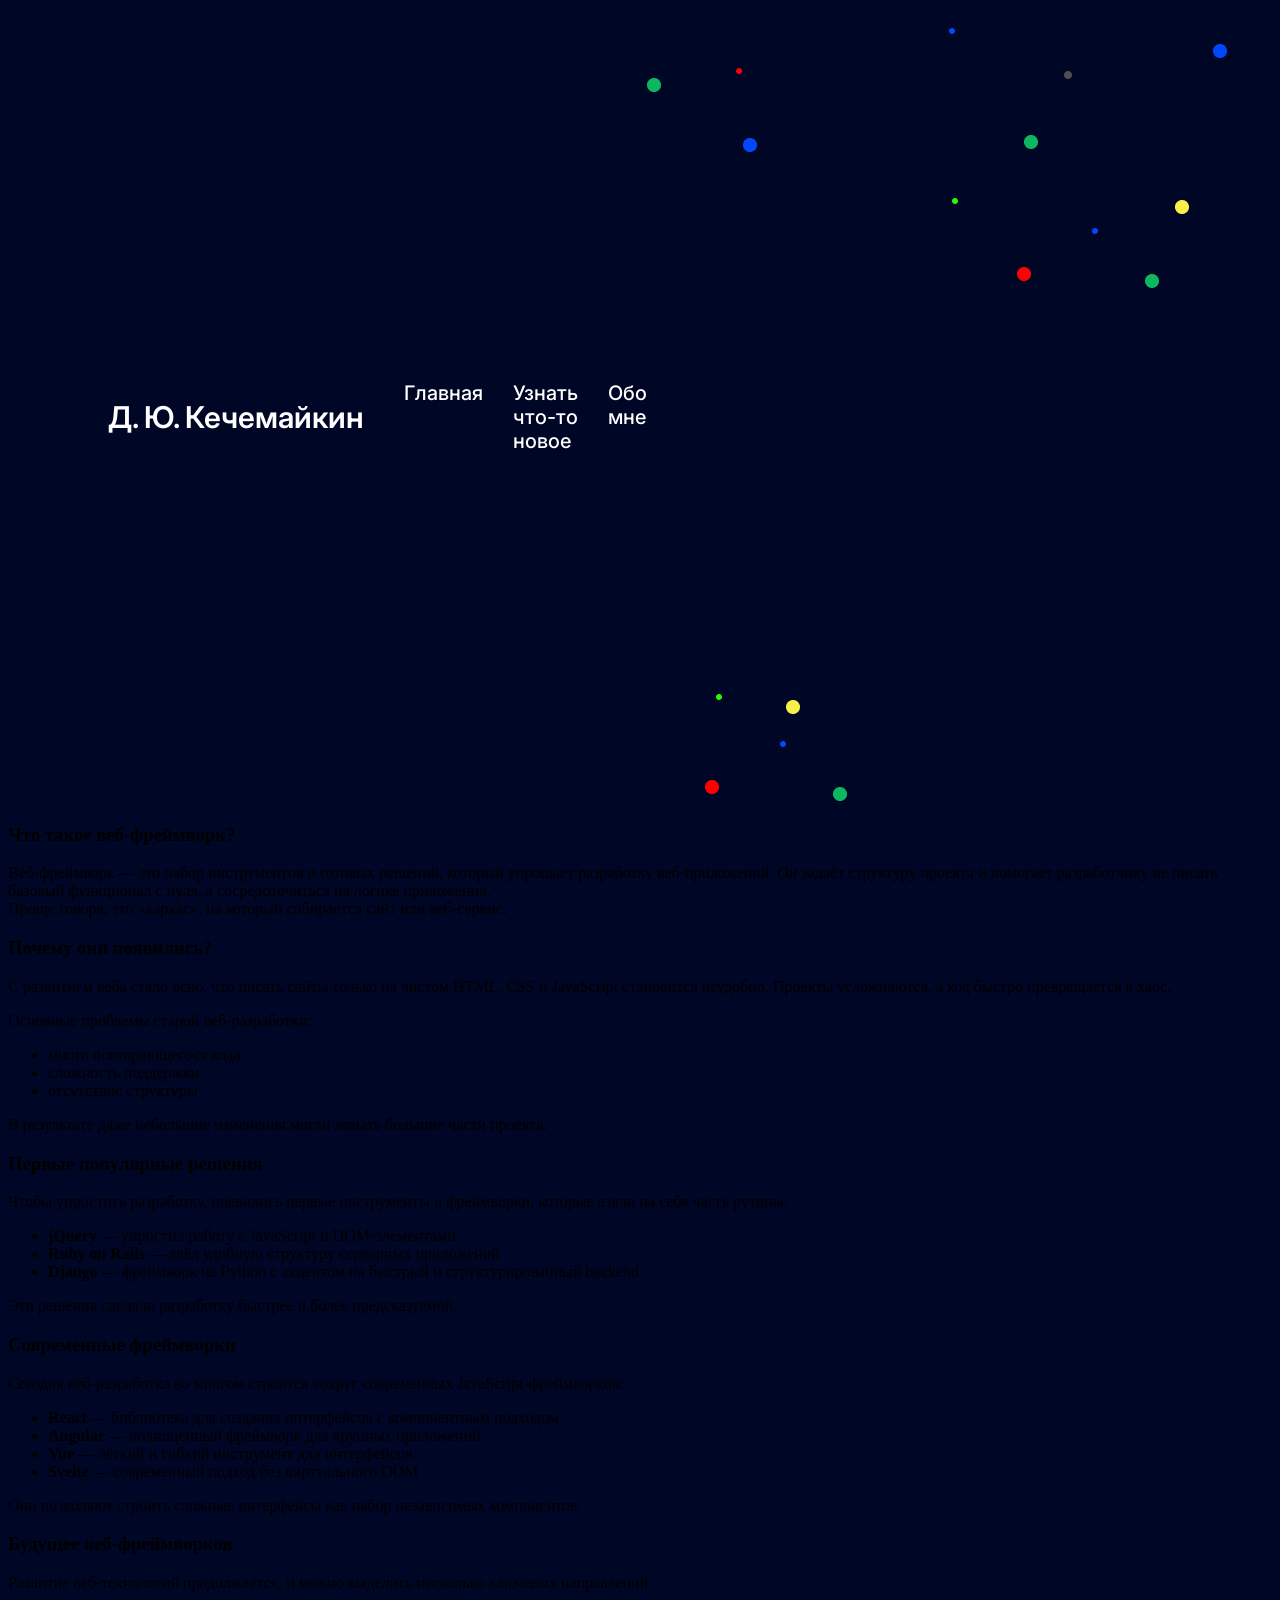
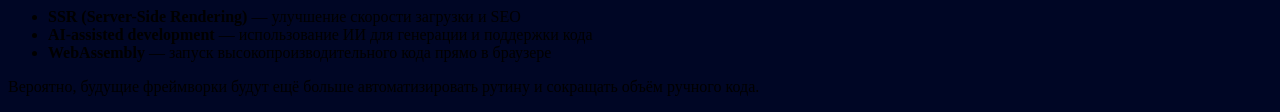
<file: history.html>
<!DOCTYPE html>
<html lang="ru">
<head>
    <meta charset="UTF-8">
    <meta name="viewport" content="width=device-width, initial-scale=1.0">
    <title>Сайт им. Кечемайкина Д.Ю.</title>
    <link rel="stylesheet" href="style.css">

    <link rel="preconnect" href="https://fonts.googleapis.com">
    <link rel="preconnect" href="https://fonts.gstatic.com" crossorigin>
    <link href="https://fonts.googleapis.com/css2?family=Inter:ital,opsz,wght@0,14..32,100..900;1,14..32,100..900&display=swap" rel="stylesheet">

</head>
<body>
    <header class="header-container">
        <div class="header__logo">
            <h3 class="header__logo-text1">Д.</h3>
            <h3 class="header__logo-text2">Ю.</h3>
            <h3 class="header__logo-text3">Кечемайкин</h3>
        </div>
        <nav class="header__nav">
            <ul class="header__menu">
                <li class="header__menu-item"><a href="index.html" class="header__menu-link">Главная</a></li>
                <li class="header__menu-item"><a href="history.html" class="header__menu-link">Узнать что-то новое</a></li>
                <li class="header__menu-item"><a href="obomne.html" class="header__menu-link">Обо мне</a></li>
            </ul>
        </nav>
        <div class="header__loops">
            <img src="Design.png" alt="hi">
        </div>
    </header>




    <section class="history-container">

        <div class="history__whats">
            <h3 class="history__title-text">Что такое веб-фреймворк?</h3>
            <p class="history__description-text">Веб-фреймворк — это набор инструментов и готовых решений, который упрощает разработку веб-приложений. Он задаёт структуру проекта и помогает разработчику не писать базовый функционал с нуля, а сосредоточиться на логике приложения.
            <br>Проще говоря, это «каркас», на который собирается сайт или веб-сервис.</p>
        </div>

        <div class="history__appearance">
            <h3 class="history__title-text">Почему они появились?</h3>
            <p class="history__description-text">С развитием веба стало ясно, что писать сайты только на чистом HTML, CSS и JavaScript становится неудобно. Проекты усложняются, а код быстро превращается в хаос.</p>
            <p class="history__description-text">Основные проблемы старой веб-разработки:</p>
            <ul>
                <li class="history__description-text">много повторяющегося кода</li>
                <li class="history__description-text">сложность поддержки</li>
                <li class="history__description-text">отсутствие структуры</li>
            </ul>
            <p class="history__description-text">В результате даже небольшие изменения могли ломать большие части проекта.</p>
        </div>

        <div class="history__first">
            <h3 class="history__title-text">Первые популярные решения</h3>
            <p class="history__description-text">Чтобы упростить разработку, появились первые инструменты и фреймворки, которые взяли на себя часть рутины:</p>
            <ul>
                <li class="history__description-text"><strong>jQuery</strong> — упростил работу с JavaScript и DOM-элементами</li>
                <li class="history__description-text"><strong>Ruby on Rails</strong> — ввёл удобную структуру серверных приложений</li>
                <li class="history__description-text"><strong>Django</strong> — фреймворк на Python с акцентом на быстрый и структурированный backend</li>
            </ul>
            <p class="history__description-text">Эти решения сделали разработку быстрее и более предсказуемой.</p>
        </div>

        <div class="history__modern">
            <h3 class="history__title-text">Современные фреймворки</h3>
            <p class="history__description-text">Сегодня веб-разработка во многом строится вокруг современных JavaScript-фреймворков:</p>
            <ul>
                <li class="history__description-text"><strong>React</strong> — библиотека для создания интерфейсов с компонентным подходом</li>
                <li class="history__description-text"><strong>Angular</strong> — полноценный фреймворк для крупных приложений</li>
                <li class="history__description-text"><strong>Vue</strong> — лёгкий и гибкий инструмент для интерфейсов</li>
                <li class="history__description-text"><strong>Svelte</strong> — современный подход без виртуального DOM</li>
            </ul>
            <p class="history__description-text">Они позволяют строить сложные интерфейсы как набор независимых компонентов.</p>
        </div>

        <div class="history__future">
            <h3 class="history__title-text">Будущее веб-фреймворков</h3>
            <p class="history__description-text">Развитие веб-технологий продолжается, и можно выделить несколько ключевых направлений:</p>
            <ul>
                <li class="history__description-text"><strong>SSR (Server-Side Rendering)</strong> — улучшение скорости загрузки и SEO</li>
                <li class="history__description-text"><strong>AI-assisted development</strong> — использование ИИ для генерации и поддержки кода</li>
                <li class="history__description-text"><strong>WebAssembly</strong> — запуск высокопроизводительного кода прямо в браузере</li>
            </ul>
            <p class="history__description-text">Вероятно, будущие фреймворки будут ещё больше автоматизировать рутину и сокращать объём ручного кода.</p>
        </div>
    </section>

    <footer></footer>
</body>
</html>
</file>
<file: style.css>
body {
    background-color: #000625;

}

/* -------------------------------------------------------- */

.header-container {
    position: relative;
    display: flex;
    align-items: center;
    justify-content: space-between;
    padding: 20px 100px 0px;
}

.header__logo {
    display: flex;
    gap: 5px;
}

.header__logo-text1 {
    font-family: 'Inter', sans-serif;
    font-size: 30px;
    font-weight: 600;
    color: #fff ;
    animation: floating 6.2s ease-in-out infinite;
    -webkit-animation: floating 6.2s ease-in-out infinite;
}

.header__logo-text2 {
    font-family: 'Inter', sans-serif;
    font-size: 30px;
    font-weight: 600;
    color: #fff;
    animation: floating 4.2s ease-in-out infinite;
}

.header__logo-text3 {
    font-family: 'Inter', sans-serif;
    font-size: 30px;
    font-weight: 600;
    color: #fff;
    animation: floating 5.2s ease-in-out infinite;
    -webkit-animation: floating 5.2s ease-in-out infinite;
}

.header__logo-text4 {
    font-family: 'Inter', sans-serif;
    font-size: 30px;
    font-weight: 600;
    color: #fff;
    animation: floating 5.2s ease-in-out infinite;
    -webkit-animation: floating 5.2s ease-in-out infinite;
}

.header__menu {
    display: flex;
    gap: 30px;
    list-style-type: none;
}

.header__menu-item {
    font-family: 'Inter', sans-serif;
    font-size: 20px;
    font-weight: 500;
    color: white;
}

.header__menu-link {
    color: white;
    text-decoration: none;
    transition: color 0.6s ease;
    -webkit-transition: color 0.6s ease;
    -moz-transition: color 0.6s ease;
    -ms-transition: color 0.6s ease;
    -o-transition: color 0.6s ease;
}

.header__menu-link:hover {
    color: #5c89ef;
}

/* ----------------------------------------------------------- */

.intro-container {
    display: flex;
    align-items: center;
    justify-content: space-between;
    padding: 50px 100px 50px;
}

.intro__title-white {
    font-family: 'Inter', sans-serif;
    font-size: 65px;
    font-weight: 600;
    color: #fff;
}

.intro__title-blue {
    font-family: 'Inter', sans-serif;
    font-size: 65px;
    font-weight: 600;
    color: #5c89ef;
}

.intro__description {
    padding-top: 15px;
    font-family: 'Inter', sans-serif;
    font-size: 22px;
    font-weight: 400;
    color: #fff;
    line-height: 40px;
}

.intro__summary {
    display: flex;
    justify-content: space-between;
    padding-top: 50px;
}

.intro__summary-text {
    font-family: 'Inter', sans-serif;
    font-size: 20px;
    font-weight: 400;
    color: #fff;
}

.intro__summary-block1, .intro__summary-block2, .intro__summary-block3 {
    display: flex;
    flex-direction: column;
    justify-content: center;
    align-items: center;
}

.image1 {
    width: 700px;
    height: auto;
}

/* -------------------------------------------------- */

.main__container {
    background-color: #F6F8FD;
    padding: 50px 100px 50px;
    border-radius: 45px;
    -webkit-border-radius: 45px;
    -moz-border-radius: 45px;
    -ms-border-radius: 45px;
    -o-border-radius: 45px;
}

/* --------------------------- */

.main__whats {
    display: flex;
    flex-direction: column;
    align-items: center;
}

.main__whats-title {
    font-family: 'Inter', sans-serif;
    font-size: 65px;
    font-weight: 600;
    color: #5c89ef;
    border-bottom: solid 2px #000625;
}

.main__whats-description {
    font-family: 'Inter', sans-serif;
    font-size: 25px;
    font-weight: 200;
    line-height: 40px;
    text-align: center;
}

/* -------------------------- */

.main__use {
    display: flex;
    flex-direction: column;
    align-items: center;
}

.main__use-title {
    font-family: 'Inter', sans-serif;
    font-size: 65px;
    font-weight: 600;
    color: #5c89ef;
    border-bottom: solid 2px #000625;
}

.main__use-cards {
    display: grid;
    grid-template-columns: repeat(3, 300px);
    gap: 50px;
    justify-content: center;
}

.use-card {
    display: flex;
    flex-direction: column;
    align-items: center;
    border: solid 1px gray;
    border-radius: 15px;
    -webkit-border-radius: 15px;
    -moz-border-radius: 15px;
    -ms-border-radius: 15px;
    -o-border-radius: 15px;
    padding: 10px;
    background-color: #fff;
}

.card__title {
    font-family: 'Inter', sans-serif;
    font-size: 25px;
    font-weight: 500;
    line-height: 40px;
    text-align: center;
}

.card__decription {
    font-family: 'Inter', sans-serif;
    font-size: 15px;
    font-weight: 300;
    line-height: 40px;
    text-align: center;
}

/* ----------------------------------- */

.main__popular {
    display: flex;
    flex-direction: column;
    align-items: center;
}

.main__use-title {
    font-family: 'Inter', sans-serif;
    font-size: 65px;
    font-weight: 600;
    color: #5c89ef;
    border-bottom: solid 2px #000625;
    text-align: center;
}

.main__popular-cards {
    display: grid;
    grid-template-columns: repeat(5, 1fr);
    gap: 50px;
    justify-content: center;
}

.react-img, .angular-img, .django-img, .laravel-img {
    width: 100px;
    height: auto;
}
.vue-img {
    width: auto;
    height: 100px;
}

.card__react, .card__vue, .card__angular, .card__django, .card__laravel {
    display: flex;
    flex-direction: column;
    align-items: center;
    border: solid 1px gray;
    border-radius: 15px;
    -webkit-border-radius: 15px;
    -moz-border-radius: 15px;
    -ms-border-radius: 15px;
    -o-border-radius: 15px;
    padding: 20px;
    background-color: #fff;
}

.react-title, .vue-title, .angular-title, .django-title, .laravel-title {
    font-family: 'Inter', sans-serif;
    font-size: 25px;
    font-weight: 700;
    line-height: 40px;
    text-align: center;
}

.react-title {
    color: #427bda;
}
.vue-title {
    color: #57a371;
}
.angular-title {
    color: #c8352b;
}
.django-title {
    color: #193325;
}
.laravel-title {
    color: #d23a34;
}

/* ----------------------- */

.main__dop {
    display: flex;
    align-items: center;
    justify-content: space-between;
}

.image2 {
    width: 700px;
    height: auto;
}

.main__dop-title {
    font-family: 'Inter', sans-serif;
    font-size: 25px;
    font-weight: 600;
    color: #5c89ef;
    border-bottom: solid 2px #000625;
    margin: 65px 0px;
    text-align: center;
}

.main__dop-description {
    font-family: 'Inter', sans-serif;
    font-size: 25px;
    font-weight: 200;
    line-height: 40px;

}

/* ----------------------- */

.footer__contanier {
    display: flex;
    align-items: center;
    justify-content: space-around;
}

.foot__img-img {
    width: 200px;
    height: auto;
}

.foot__title {
    font-family: 'Inter', sans-serif;
    font-size: 65px;
    font-weight: 600;
    color: #5c89ef;
    border-bottom: solid 2px #5c89ef;
    margin: 65px 0px;
    text-align: center;
}

.foot__description {
    font-family: 'Inter', sans-serif;
    font-size: 25px;
    font-weight: 200;
    line-height: 40px;
    color: #fff;
    text-align: center;
    margin-bottom: 50px;
}











/* ANIMATION */

@keyframes floating {
    0% {
        transform: translateY(0px) rotate(0deg);
    }

    25% {
        transform: translateY(-8px) rotate(2deg);
    }

    50% {
        transform: translateY(-15px) rotate(-2deg);
    }

    75% {
        transform: translateY(-8px) rotate(1deg);
    }

    100% {
        transform: translateY(0px) rotate(0deg);
    }
}

.intro__photo img {
    will-change: transform;
}

/* React */

.intro__image-react {
    animation: floating 3s ease-in-out infinite;
}

/* Vue */

.intro__image-vue {
    animation: floating 4.2s ease-in-out infinite;
}

/* Bootstrap */

.intro__image-bootstrap {
    animation: floating 3.6s ease-in-out infinite;
}

/* Angular */

.intro__image-angular {
    animation: floating 5s ease-in-out infinite;
}

/* Next */

.intro__image-next {
    animation: floating 4.5s ease-in-out infinite;
}



.intro__image-react {
    animation-delay: 0s;
}

.intro__image-vue {
    animation-delay: 0.5s;
}

.intro__image-bootstrap {
    animation-delay: 1s;
}

.intro__image-angular {
    animation-delay: 1.5s;
}

.intro__image-next {
    animation-delay: 2s;
}
</file>
